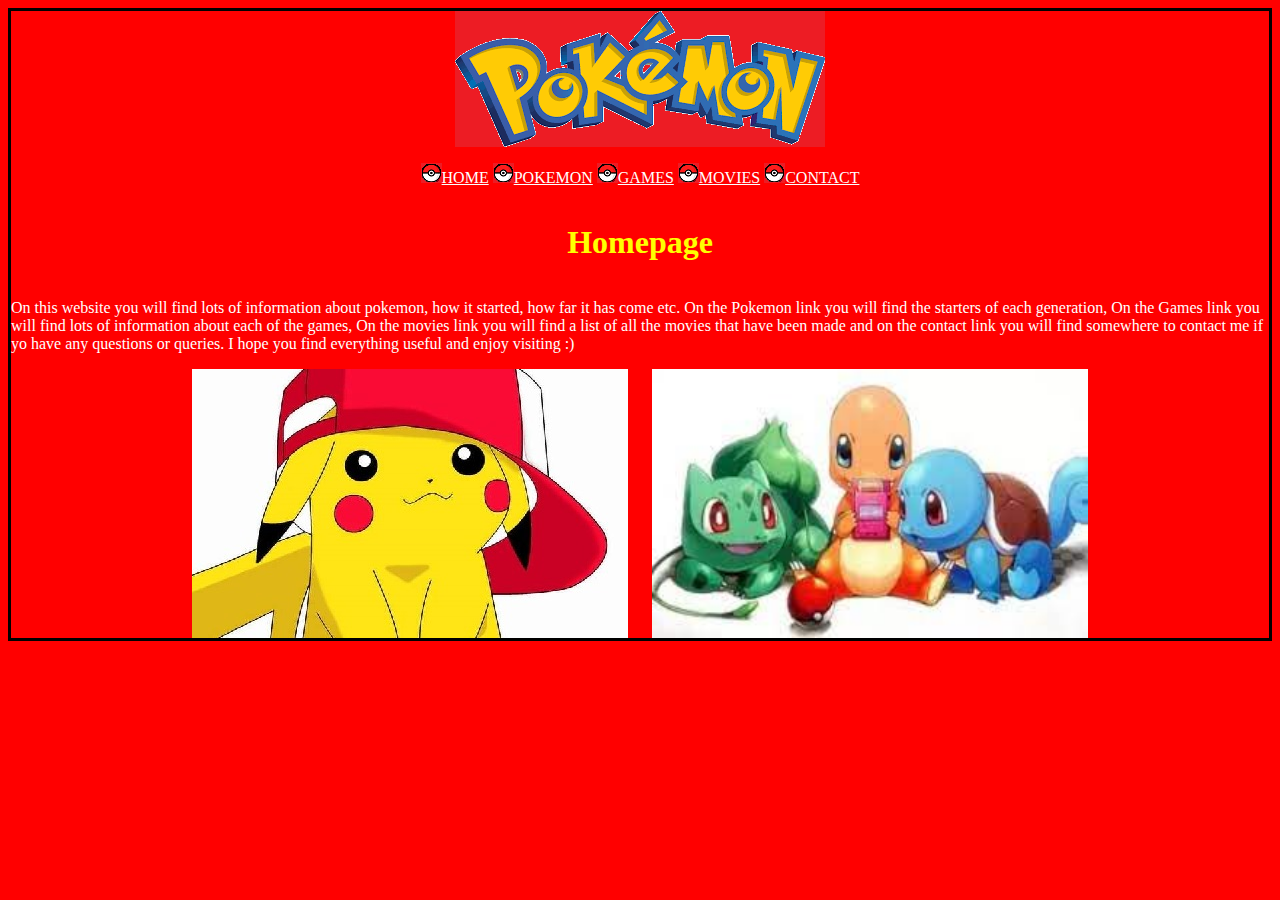
<file: index.html>
<!DOCTYPE html>
<html lang="en">

<head>
    <meta charset="UTF-8">
    <title>Gotta catch 'em all!</title>
    <link rel="stylesheet" href="style.css">

</head>

<body>
    <div class="flex-container"><img src="images/logo.png" alt="logo"></div>
    <div class="navbar">
        <p><img src="images/icon.png" alt="Icon"><a href="index.html">HOME</a>
            <img src="images/icon.png" alt="Icon"><a href="pokemon.html">POKEMON</a>
            <img src="images/icon.png" alt="Icon"><a href="games.html">GAMES</a>
            <img src="images/icon.png" alt="Icon"><a href="pokemonmovies.html">MOVIES</a>
            <img src="images/icon.png" alt="Icon"><a href="contact.html">CONTACT</a>
        </p>
    </div>
    <div class="flex-container">
        <h1>Homepage</h1>
    </div>
    <div class="flex-container">
        <p>On this website you will find lots of information about pokemon, how it started, how far it has come etc. On
            the Pokemon link you will find the starters of each generation, On the Games link you will find lots of
            information about each of the games, On the movies link you will find a list of all the movies that have
            been made and on the contact link you will find somewhere to contact me if yo have any questions or queries.
            I hope
            you find everything useful and enjoy visiting :)</p>
    </div>

    <div class="flex-container">
        <img id="pikachuhat" src="images/pokemon.png">
        <p>   ‏‏‏‏‏‏</p>
        <img id="cute" src="images/cute.jpg"width="436" height="269">
    </div>
</body>

</html>
</file>
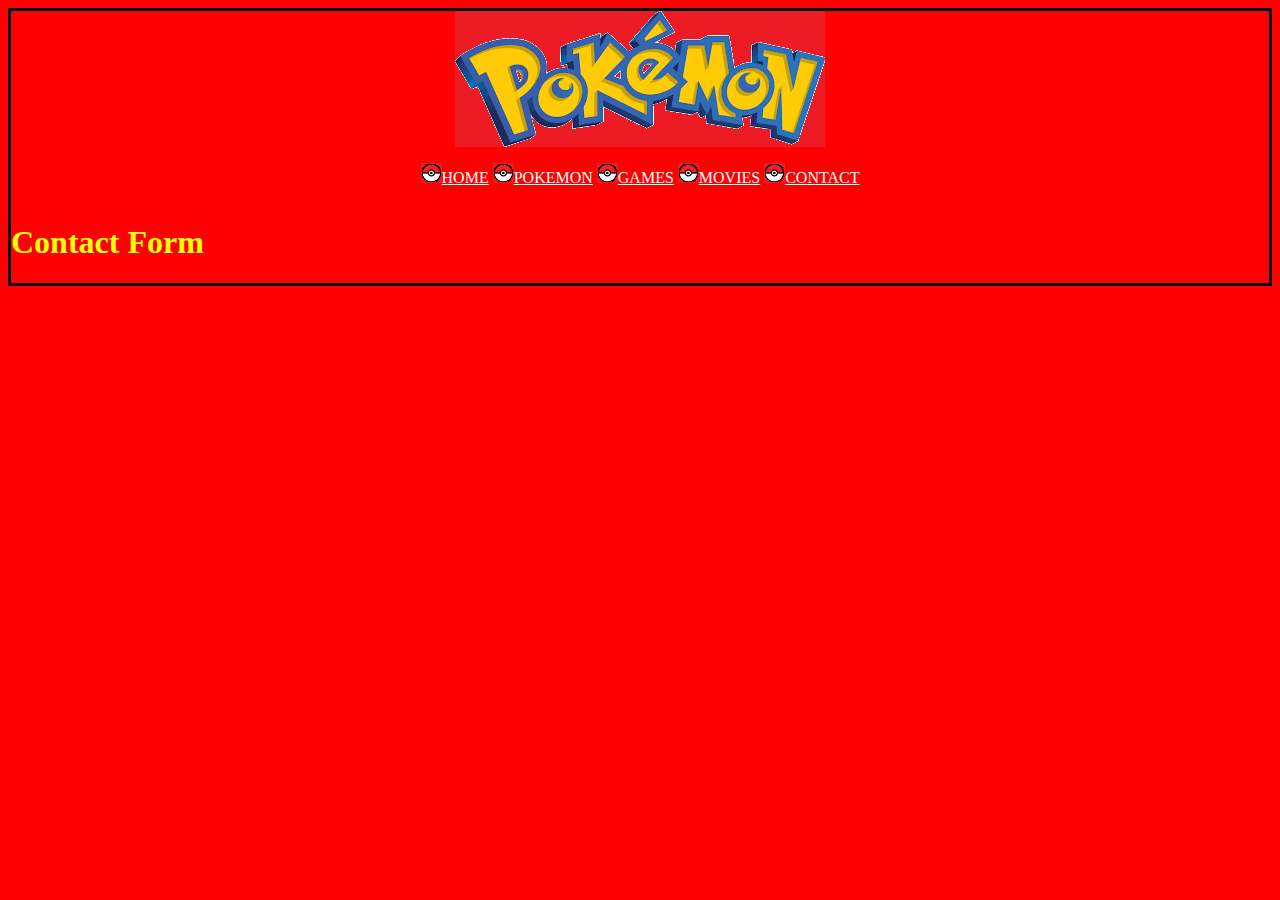
<file: contact.html>
<!DOCTYPE html>
<html lang="en">
<head>
    <meta charset="UTF-8">
    <title>Contact</title>
    <link rel="stylesheet" href="style.css">
</head>
<body>
    <div class="flex-container"><img src="images/logo.png" alt="logo"></div>
    <div class="navbar">
        <p><img src="images/icon.png" alt="Icon"><a href="index.html">HOME</a>
            <img src="images/icon.png" alt="Icon"><a href="pokemon.html">POKEMON</a>
            <img src="images/icon.png" alt="Icon"><a href="games.html">GAMES</a>
            <img src="images/icon.png" alt="Icon"><a href="pokemonmovies.html">MOVIES</a>
            <img src="images/icon.png" alt="Icon"><a href="contact.html">CONTACT</a>
            </p>
    </div>          
          <h1>Contact Form</h1>
          <script type="text/javascript" src="https://form.jotform.com/jsform/210762971949064"></script>
          

          
          </body>
          </html>
</file>
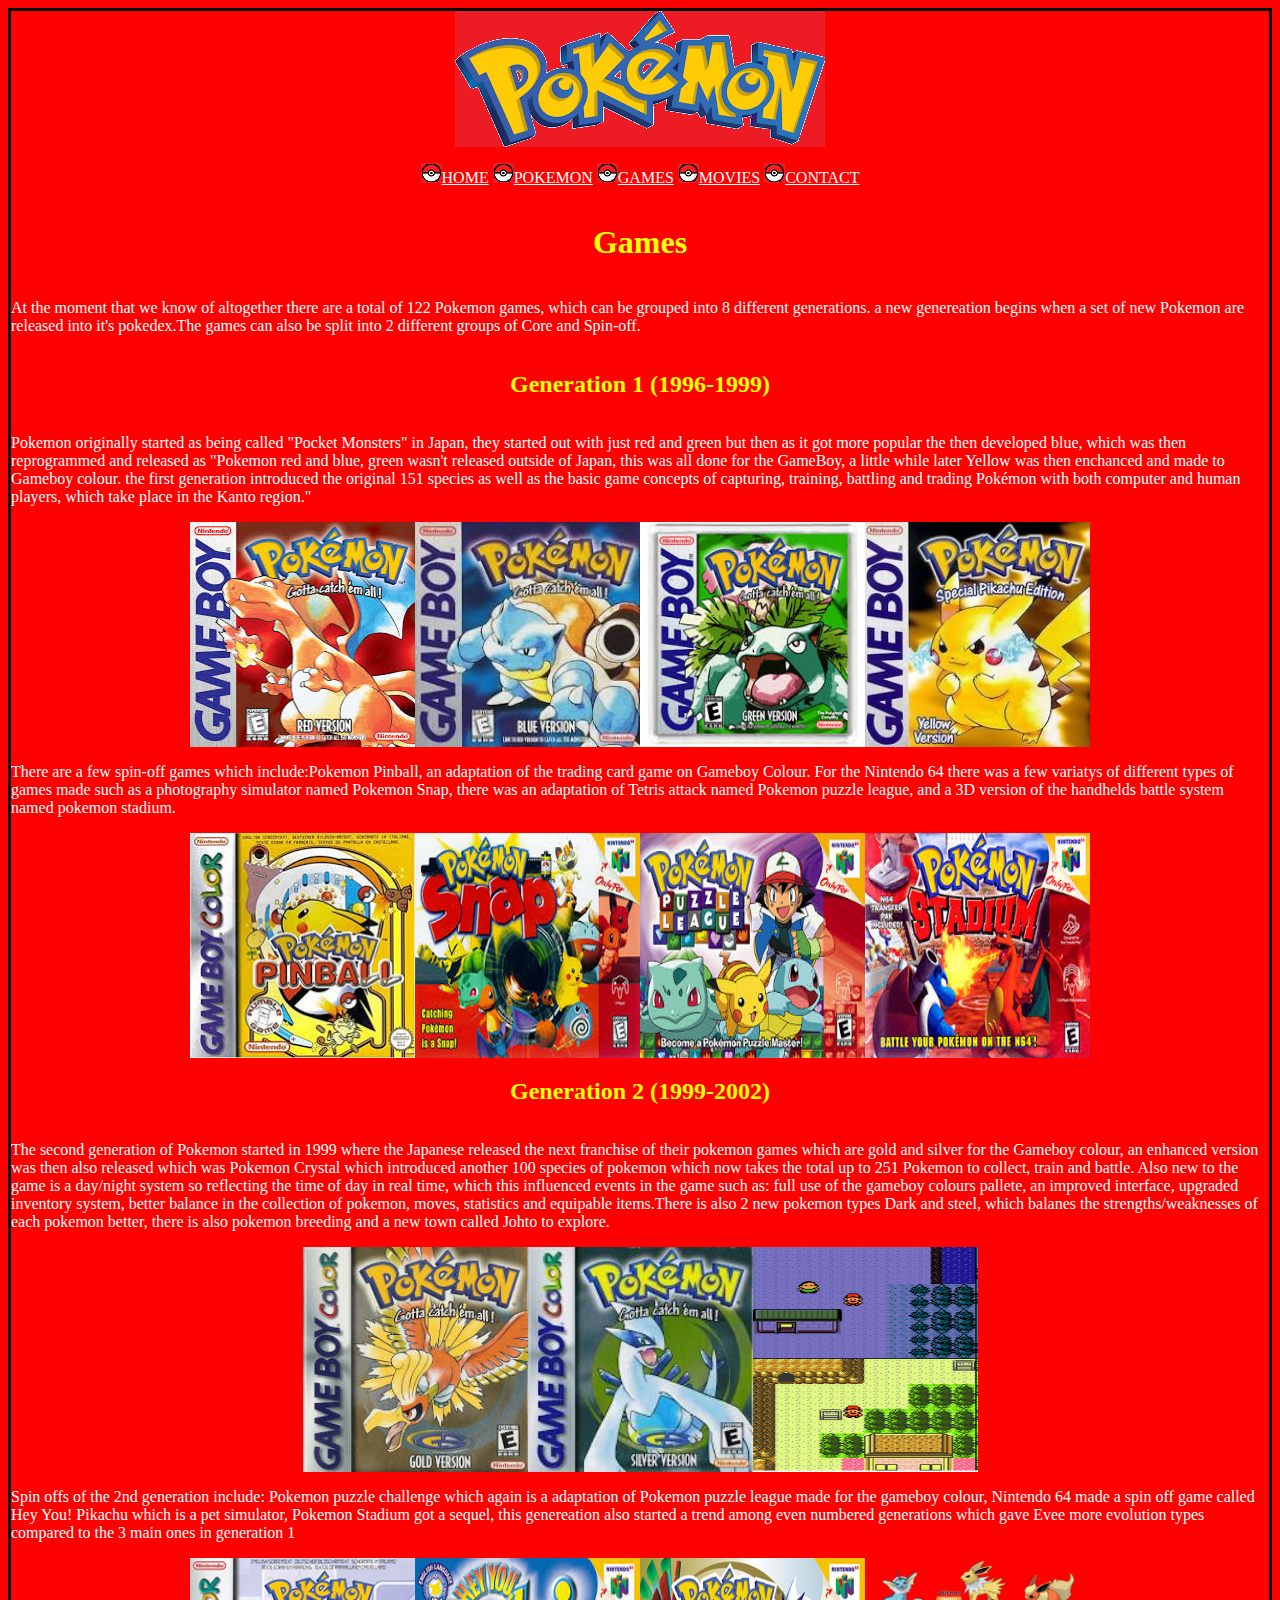
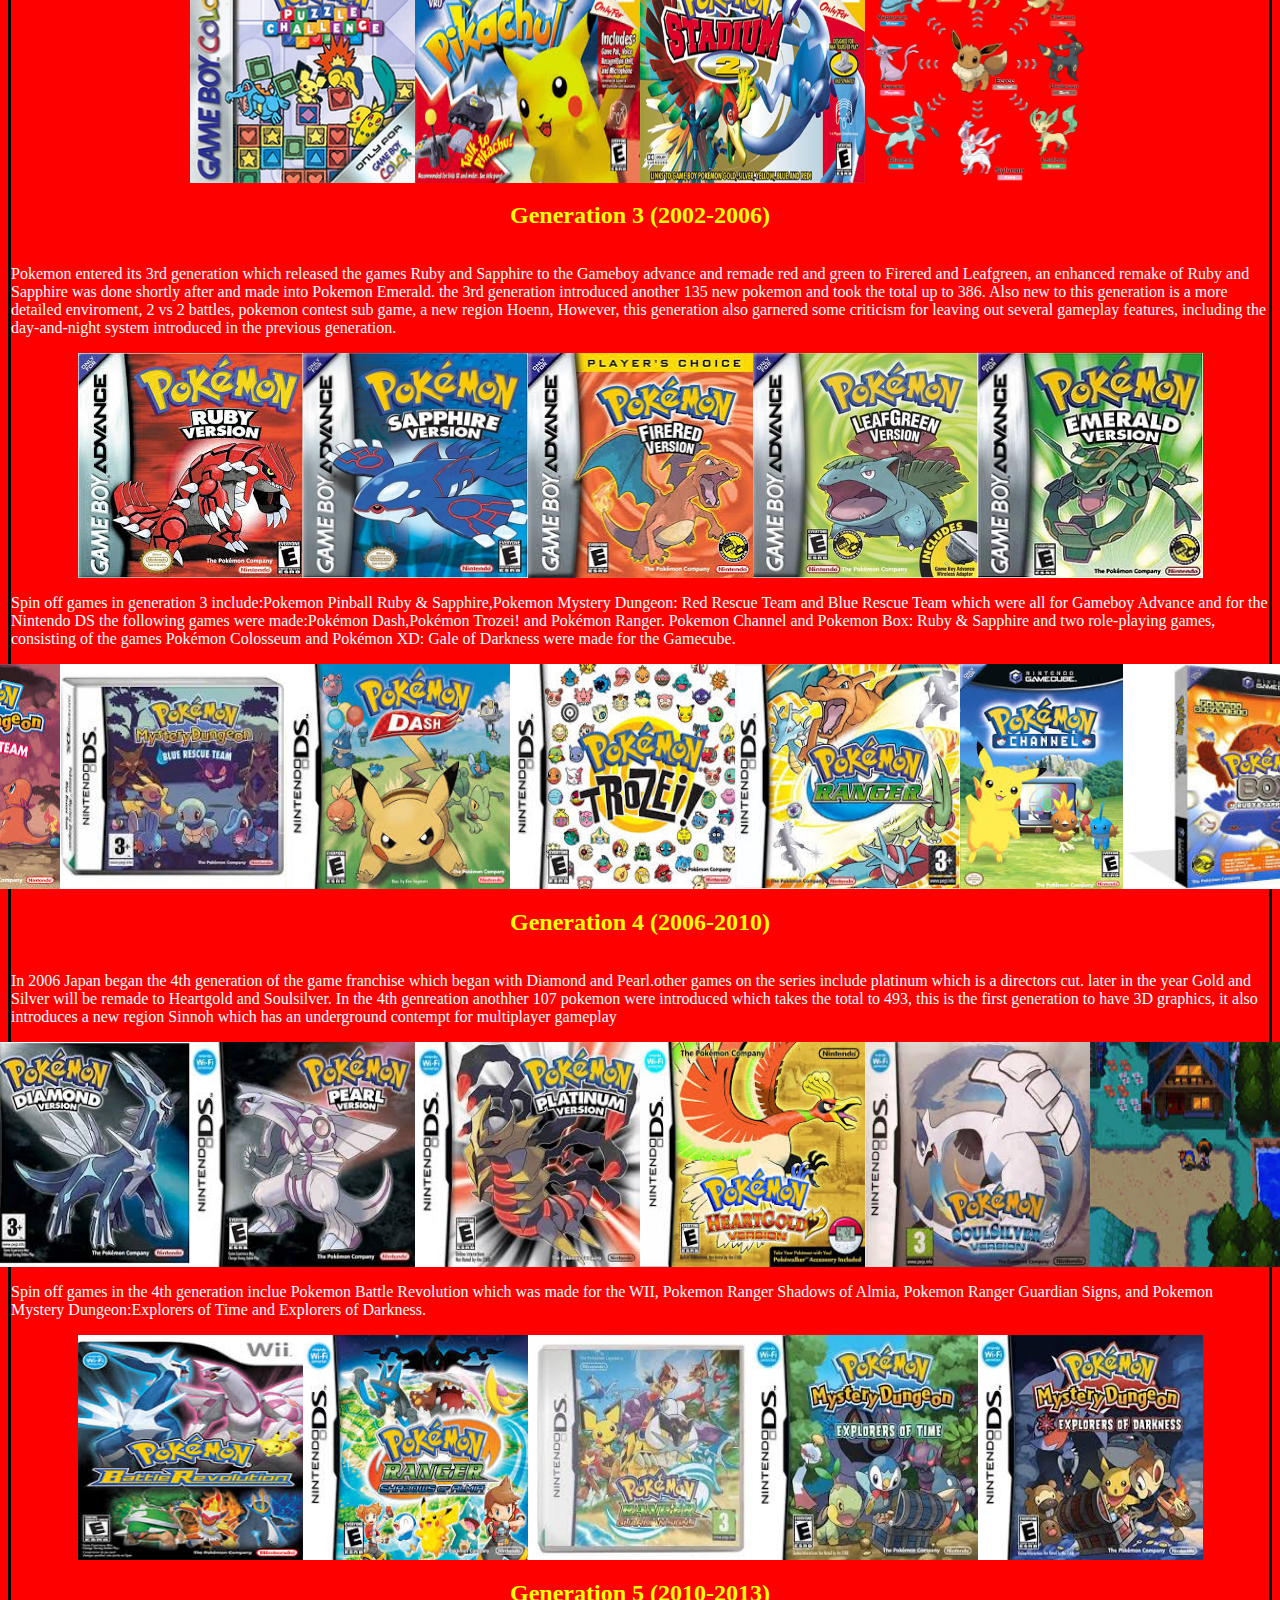
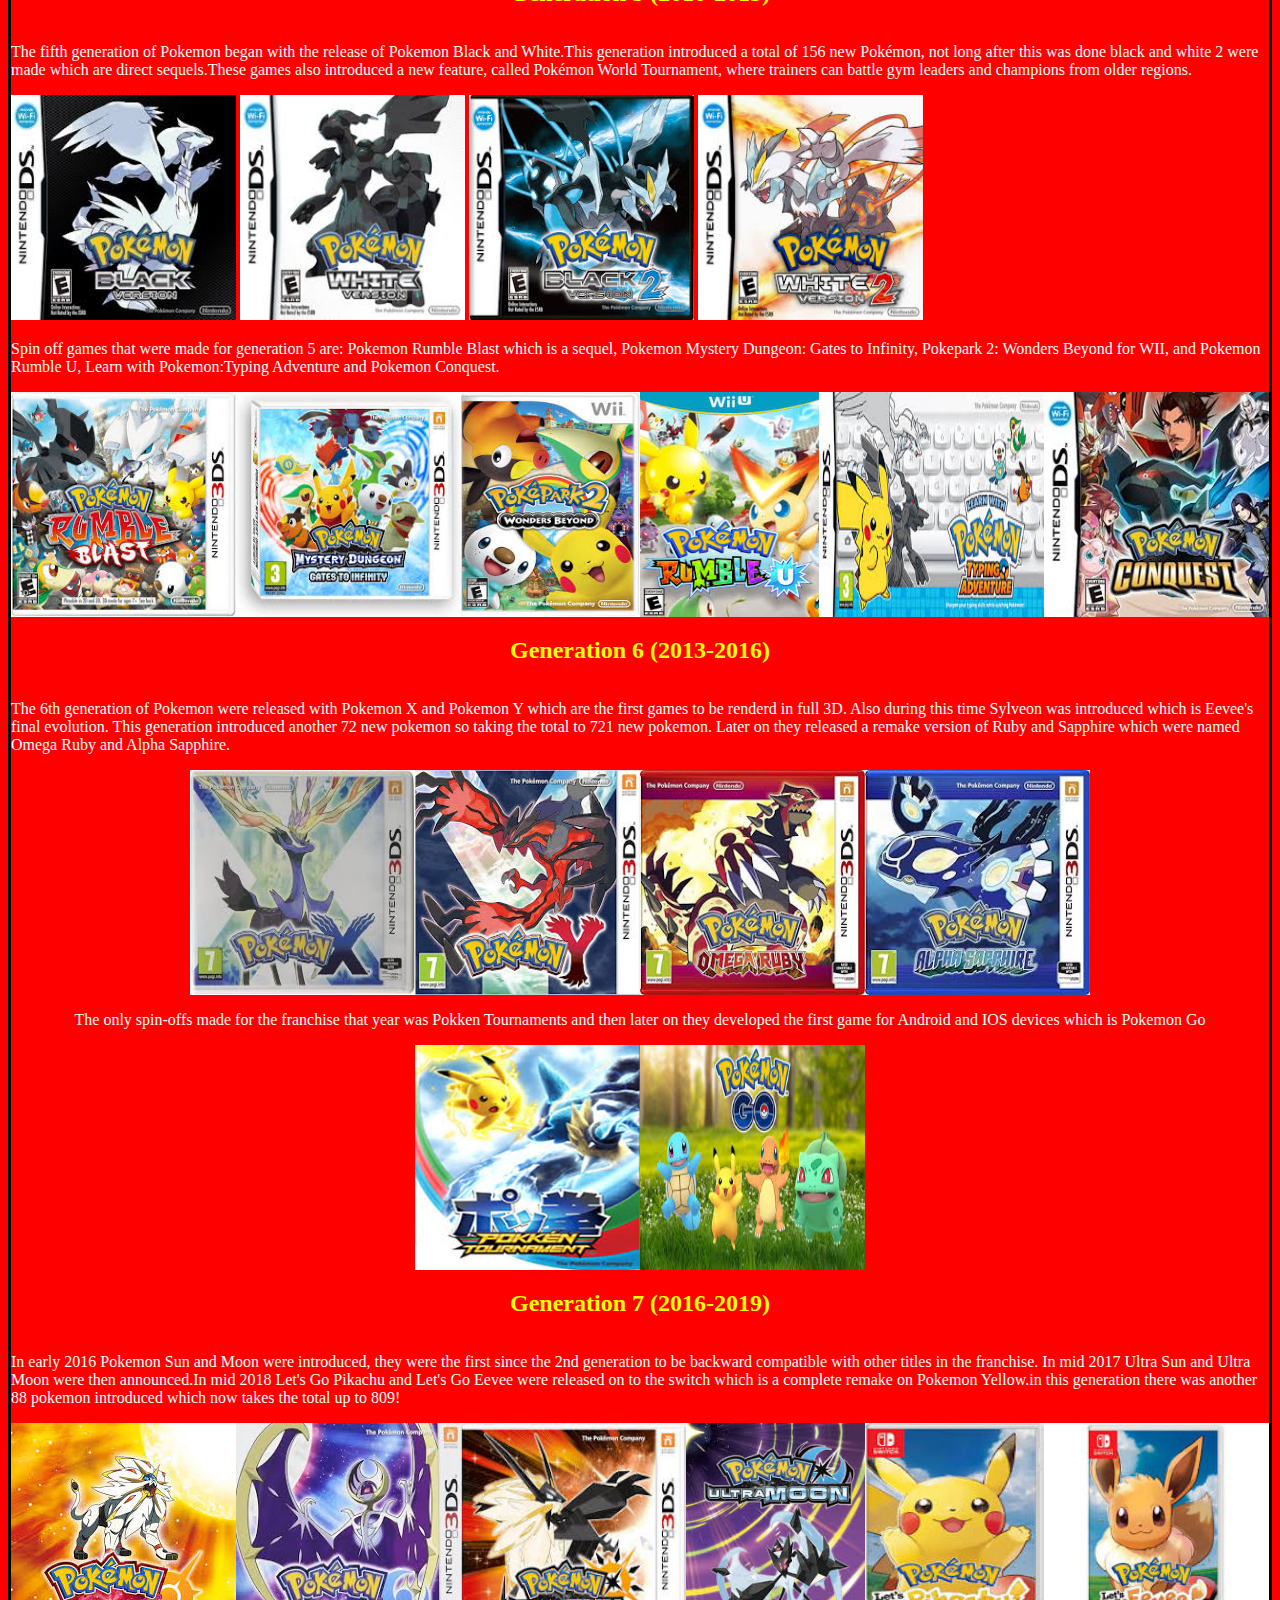
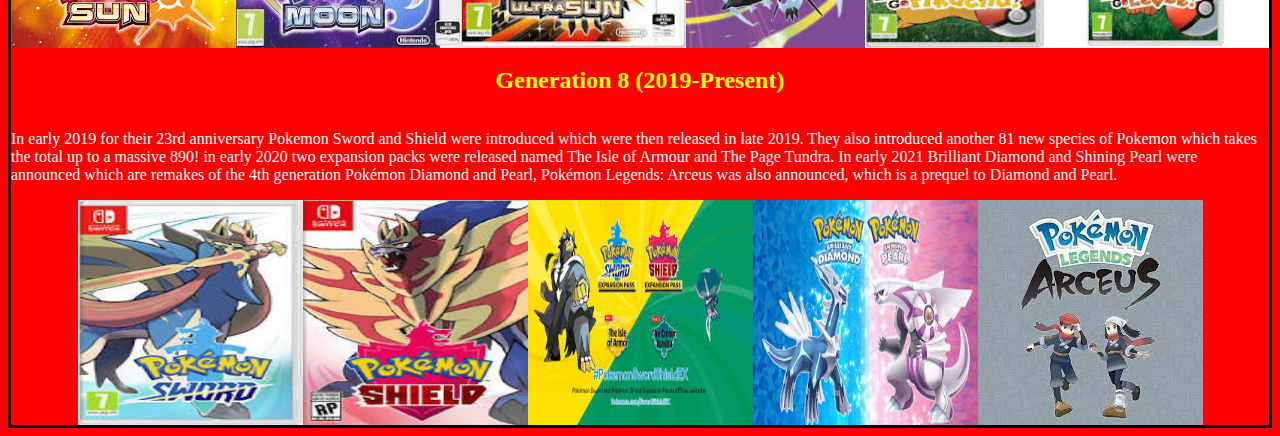
<file: games.html>
<!DOCTYPE html>
<html lang="en">

<head>
    <meta charset="UTF-8">
    <title>Pokemon Games</title>
    <link rel="stylesheet" href="style.css">
</head>

<body>
    <div class="flex-container"><img src="images/logo.png" alt="logo"></div>
    <div class="navbar">
        <p><img src="images/icon.png" alt="Icon"><a href="index.html">HOME</a>
            <img src="images/icon.png" alt="Icon"><a href="pokemon.html">POKEMON</a>
            <img src="images/icon.png" alt="Icon"><a href="games.html">GAMES</a>
            <img src="images/icon.png" alt="Icon"><a href="pokemonmovies.html">MOVIES</a>
            <img src="images/icon.png" alt="Icon"><a href="contact.html">CONTACT</a>
            </p>
    </div>

    <div class="flex-container">
        <h1>Games
    </div>
    <div class ="flex-container">
    <p>At the moment that we know of altogether there are a total of 122 Pokemon games, which can be grouped into 8
        different generations. a new genereation begins when a set of new Pokemon are released into it's pokedex.The
        games can also be split into 2 different groups of Core and Spin-off.</p>
    </div>

    <div class="flex-container">
        <h2>Generation 1 (1996-1999)</h2>
    </div>
    <div class="flex-container">
        <p>Pokemon originally started as being called "Pocket Monsters" in Japan, they started out with just red and
            green but then as it got more popular the then developed blue, which was then reprogrammed and released as
            "Pokemon red and blue, green wasn't released outside of Japan, this was all done for the GameBoy, a little
            while later Yellow was then enchanced and made to Gameboy colour. the first generation introduced the
            original 151 species as well as the basic game concepts of capturing, training, battling and trading Pokémon
            with both computer and human players, which take place in the Kanto region."</p>
    </div>
    <div class="flex-container"><img src="images/pokemonred.jpg" alt="pokemonred" width="225" height="225">
        <img src="images/pokemonblue.jpg" alt="pokemonblue" width="225" height="225">
        <img src="images/pokemongreen.jpg" alt="pokemongreen" width="225" height="225">
        <img src="images/pokemonyellow.jpg" alt="pokemonyellow" width="225" height="225">
    </div>


    <div class="flex-container"></div>
    <p>There are a few spin-off games which include:Pokemon Pinball, an adaptation of the trading card game on Gameboy
        Colour. For the Nintendo 64 there was a few variatys of different types of games made such as a photography
        simulator named Pokemon Snap, there was an adaptation of Tetris attack named Pokemon puzzle league, and a 3D
        version of the handhelds battle system named pokemon stadium.</p>
    </div>
    <div class="flex-container"><img src="images/pokemonpinball.jpg" alt="pokemonpinball" width="225" height="225">
        <img src="images/pokemonsnap.jpg" alt="pokemonsnap" width="225" height="225">
        <img src="images/pokemonpuzzleleague.jpg" alt="pokemonpuzzleleague" width="225" height="225">
        <img src="images/pokemonstadium.jpg" alt="pokemonstadium" width="225" height="225">
    </div>

    <div class="flex-container">
        <h2>Generation 2 (1999-2002)</h2>
    </div>
    <div class="flex-container">
        <p>The second generation of Pokemon started in 1999 where the Japanese released the next franchise of their
            pokemon games which are gold and silver for the Gameboy colour, an enhanced version was then also released
            which was Pokemon Crystal which introduced another 100 species of pokemon which now takes the total up to
            251 Pokemon to collect, train and battle. Also new to the game is a day/night system so reflecting the time
            of day in real time, which this influenced events in the game such as: full use of the gameboy colours
            pallete, an improved interface, upgraded inventory system, better balance in the collection of pokemon,
            moves, statistics and equipable items.There is also 2 new pokemon types Dark and steel, which balanes the
            strengths/weaknesses of each pokemon better, there is also pokemon breeding and a new town called Johto to
            explore.</p>
    </div>
    <div class="flex-container"><img src="images/pokemongold.jpg" alt="pokemongold" width="225" height="225">
        <img src="images/pokemonsilver.jpg" alt="pokemonsilver" width="225" height="225">
        <img src="images/day_night.png" alt="day_night" width="225" height="225">
    </div>

    <div class="flex-container">
        <p>Spin offs of the 2nd generation include: Pokemon puzzle challenge which again is a adaptation of Pokemon
            puzzle league made for the gameboy colour, Nintendo 64 made a spin off game called Hey You! Pikachu which is
            a pet simulator, Pokemon Stadium got a sequel, this genereation also started a trend among even numbered
            generations which gave Evee more evolution types compared to the 3 main ones in generation 1</p>
    </div>
    <div class="flex-container"><img src="images/pokemonpuzzlechallenge.png" alt="pokemonpuzzlechallenge" width="225"
            height="225">
        <img src="images/heyyoupikachu.jpg" alt="heyyoupikachu" width="225" height="225">
        <img src="images/pokemonstadium2.jpg" alt="pokemonstadium2" width="225" height="225">
        <img src="images/Eeveelutions.webp" alt="Eeveelutions" width="225" height="225">
    </div>

    <div class="flex-container">
        <h2>Generation 3 (2002-2006)</h2>
    </div>
        <div class ="flex-container">
        <p>Pokemon entered its 3rd generation which released the games Ruby and Sapphire to the Gameboy advance and
            remade red and green to Firered and Leafgreen, an enhanced remake of Ruby and Sapphire was done shortly
            after and made into Pokemon Emerald. the 3rd generation introduced another 135 new pokemon and took the
            total up to 386. Also new to this generation is a more detailed enviroment, 2 vs 2 battles, pokemon contest
            sub game, a new region Hoenn, However, this generation also garnered some criticism for leaving out several
            gameplay features, including the day-and-night system introduced in the previous generation.</p>
    </div>
    <div class="flex-container"><img src="images/pokemonruby.jpg" alt="pokemonruby" width="225" height="225">
        <img src="images/pokemonsapphire.jpg" alt="pokemonsapphire" width="225" height="225">
        <img src="images/pokemonfirered.jpg" alt="pokemonfirered" width="225" height="225">
        <img src="images/pokemonleafgreen.jpg" alt="pokemonleafgreen" width="225" height="225">
        <img src="images/pokemonemerald.jpg" alt="pokemonemerald" width="225" height="225">
    </div>

    <div class="flex-container">
        <p>Spin off games in generation 3 include:Pokemon Pinball Ruby & Sapphire,Pokemon Mystery Dungeon: Red Rescue
            Team and Blue Rescue Team which were all for Gameboy Advance and for the Nintendo DS the following games
            were made:Pokémon Dash,Pokémon Trozei! and Pokémon Ranger. Pokemon Channel and Pokemon Box: Ruby & Sapphire
            and two role-playing games, consisting of the games Pokémon Colosseum and Pokémon XD: Gale of Darkness were
            made for the Gamecube.</p>
    </div>
    <div class="flex-container"><img src="images/pinballruby.jpg" alt="pinballruby" width="225" height="225">
        <img src="images/mysterydungeonred.jpg" alt="mysterydungeonred" width="225" height="225">
        <img src="images/mysterydungeonblue.jpg" alt="mysterydungeonblue" width="225" height="225">
        <img src="images/pokemondash.jpg" alt="pokemondash" width="225" height="225">
        <img src="images/trozei.jpg" alt="trozei" width="225" height="225">
        <img src="images/ranger.jpg" alt="ranger" width="225" height="225">
        <img src="images/channel.jpg" alt="channel" width="225" height="225">
        <img src="images/box.jpg" alt="box" width="225" height="225">
        <img src="images/colosseum.jpg" alt="colosseum" width="225" height="225">
        <img src="images/xd.jpg" alt="xd" width="225" height="225">
    </div>

    <div class="flex-container">
        <h2>Generation 4 (2006-2010)</h2>
    </div>
    <div class="flex-container">
        <p>In 2006 Japan began the 4th generation of the game franchise which began with Diamond and Pearl.other games
            on the series include platinum which is a directors cut. later in the year Gold and Silver will be remade to
            Heartgold and Soulsilver. In the 4th genreation anothher 107 pokemon were introduced which takes the total
            to 493, this is the first generation to have 3D graphics, it also introduces a new region Sinnoh which has
            an underground contempt for multiplayer gameplay</p>
    </div>
    <div class="flex-container"><img src="images/diamond.jpg" alt="diamond" width="225" height="225">
        <img src="images/pearl.jpg" alt="pearl" width="225" height="225">
        <img src="images/platinum.jpg" alt="platinum" width="225" height="225">
        <img src="images/heartgold.jpg" alt="heartgold" width="225" height="225">
        <img src="images/soulsilver.jpg" alt="soulsilver" width="225" height="225">
        <img src="images/3Dgraphics.jpg" alt="3Dgraphics" width="225" height="225">
    </div>

    <div class="flex-container">
        <p>Spin off games in the 4th generation inclue Pokemon Battle Revolution which was made for the WII, Pokemon
            Ranger Shadows of Almia, Pokemon Ranger Guardian Signs, and Pokemon Mystery Dungeon:Explorers of Time and
            Explorers of Darkness.</p>
    </div>
    <div class="flex-container"><img src="images/battlerevolution.jpg" alt="battlerevolution" width="225" height="225">
        <img src="images/shadowsofalmia.jpg" alt="shadowsofalmia" width="225" height="225">
        <img src="images/guardiansigns.jpg" alt="guardiansigns" width="225" height="225">
        <img src="images/explorersoftime.jpg" alt="explorersoftime" width="225" height="225">
        <img src="images/explorersofdarkness.jpg" alt="explorersofdarkness" width="225" height="225">
    </div>

    <div class="flex-container">
        <h2>Generation 5 (2010-2013)</h2>
    </div>
    <div class="flex-container">
        <p>The fifth generation of Pokemon began with the release of Pokemon Black and White.This generation introduced
            a total of 156 new Pokémon, not long after this was done black and white 2 were made which are direct
            sequels.These games also introduced a new feature, called Pokémon World Tournament, where trainers can
            battle gym leaders and champions from older regions.</p>
    </div>
    <img src="images/black.jpg" alt="black" width="225" height="225">
    <img src="images/white.jpg" alt="white" width="225" height="225">
    <img src="images/black2.jpg" alt="black2" width="225" height="225">
    <img src="images/white2.jpg" alt="white2" width="225" height="225">

    <div class="flex-container">
        <P>Spin off games that were made for generation 5 are: Pokemon Rumble Blast which is a sequel, Pokemon Mystery
            Dungeon: Gates to Infinity, Pokepark 2: Wonders Beyond for WII, and Pokemon Rumble U, Learn with
            Pokemon:Typing Adventure and Pokemon Conquest.</P>
    </div>
    <div class="flex-container"><img src="images/rumbleblast.jpg" alt="rumbleblast" width="225" height="225">
        <img src="images/gatestoinfinity.jpg" alt="gatestoinfinity" width="225" height="225">
        <img src="images/pokepark2.jpg" alt="pokepark2" width="225" height="225">
        <img src="images/rumbleu.jpg" alt="rumbleu" width="225" height="225">
        <img src="images/typingadventure.jpg" alt="typingadventure" width="225" height="225">
        <img src="images/conquest.jpg" alt="conquest" width="225" height="225">
    </div>


    <div class="flex-container">
        <h2>Generation 6 (2013-2016)</h2>
    </div>
    <div class="flex-container">
        <p>The 6th generation of Pokemon were released with Pokemon X and Pokemon Y which are the first games to be
            renderd in full 3D. Also during this time Sylveon was introduced which is Eevee's final evolution. This
            generation introduced another 72 new pokemon so taking the total to 721 new pokemon. Later on they released
            a remake version of Ruby and Sapphire which were named Omega Ruby and Alpha Sapphire.</p>
    </div>

    <div class="flex-container"><img src="images/x.jpg" alt="X" width="225" height="225">
        <img src="images/y.jpg" alt="Y" width="225" height="225">
        <img src="images/omegaruby.jpg" alt="omegaruby" width="225" height="225">
        <img src="images/alphasapphire.jpg" alt="alphasapphire" width="225" height="225">
    </div>


    <div class="flex-container">
        <p>The only spin-offs made for the franchise that year was Pokken Tournaments and then later on they developed
            the first game for Android and IOS devices which is Pokemon Go</p>
    </div>

    <div class="flex-container"><img src="images/pokkentournament.jpg" alt="pokkentournament" width="225" height="225">
        <img src="images/pokemongo.jpg" alt="pokemongo" width="225" height="225">
    </div>


    <div class="flex-container">
        <h2>Generation 7 (2016-2019)</h2>
    </div>
    <div class="flex-container">
        <p>In early 2016 Pokemon Sun and Moon were introduced, they were the first since the 2nd generation to be
            backward compatible with other titles in the franchise. In mid 2017 Ultra Sun and Ultra Moon were then
            announced.In mid 2018 Let's Go Pikachu and Let's Go Eevee were released on to the switch which is a complete
            remake on Pokemon Yellow.in this generation there was another 88 pokemon introduced which now takes the
            total up to 809!</p>
    </div>
    <div class="flex-container"><img src="images/sun.jpg" alt="sun" width="225" height="225">
        <img src="images/moon.jpg" alt="moon" width="225" height="225">
        <img src="images/ultrasun.jpg" alt="ultrasun" width="225" height="225">
        <img src="images/ultramoon.jpg" alt="ultramoon" width="225" height="225">
        <img src="images/pikachu.jpg" alt="pikachu" width="225" height="225">
        <img src="images/eevee.jpg" alt="eevee" width="225" height="225">
    </div>

    <div class="flex-container">
        <h2>Generation 8 (2019-Present)</h2>
    </div>
    <div class ="flex-container">
        <p>In early 2019 for their 23rd anniversary Pokemon Sword and Shield were introduced which were then released in
            late 2019. They also introduced another 81 new species of Pokemon which takes the total up to a massive 890!
            in early 2020 two expansion packs were released named The Isle of Armour and The Page Tundra. In early 2021
            Brilliant Diamond and Shining Pearl were announced which are remakes of the 4th generation Pokémon Diamond
            and Pearl, Pokémon Legends: Arceus was also announced, which is a prequel to Diamond and Pearl.</p>
    </div>

    <div class="flex-container"><img src="images/sword.jpg" alt="sword" width="225" height="225">
        <img src="images/shield.jpg" alt="shield" width="225" height="225">
        <img src="images/expansion.jpg" alt="expansion" width="225" height="225">
        <img src="images/diamond.pearl.jpg" alt="diamond.pearl" width="225" height="225">
        <img src="images/pokemon legends.jpg" alt="legends" width="225" height="225">
    </div>

</body>

</html>
</file>
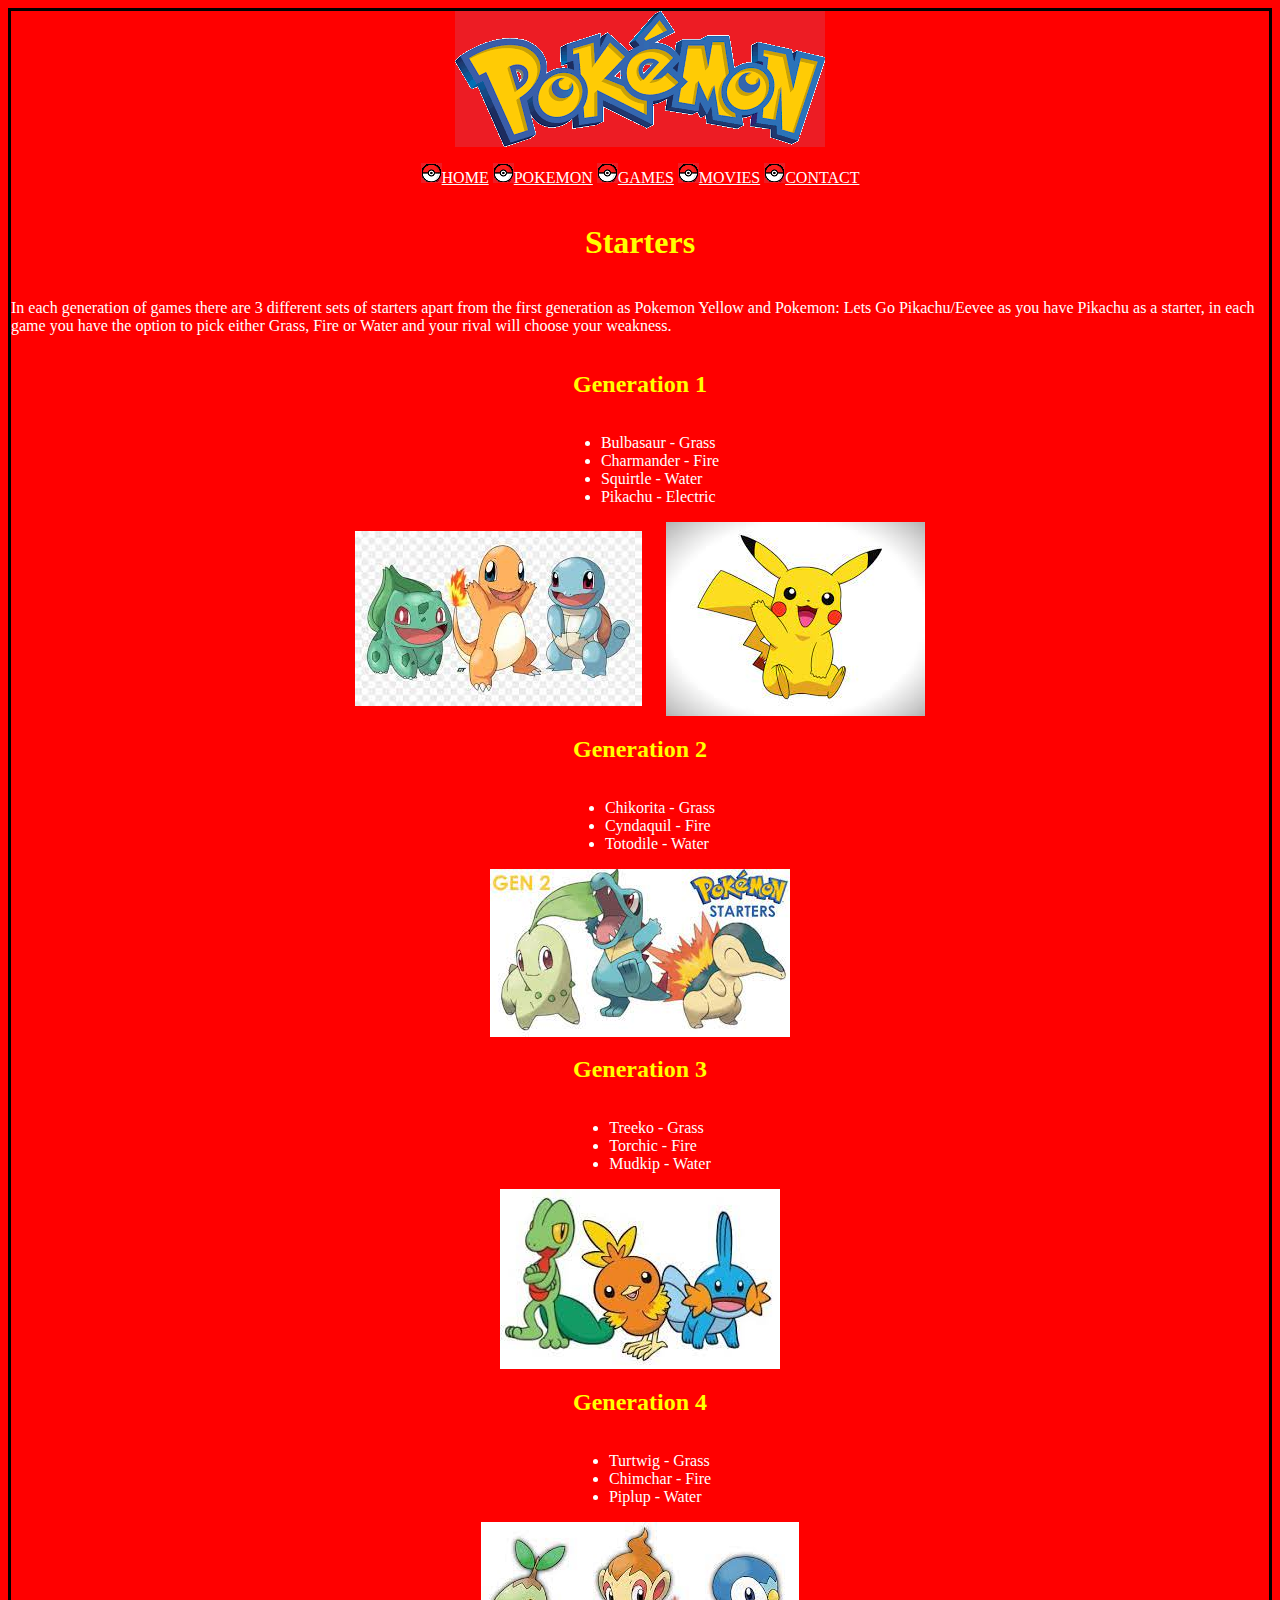
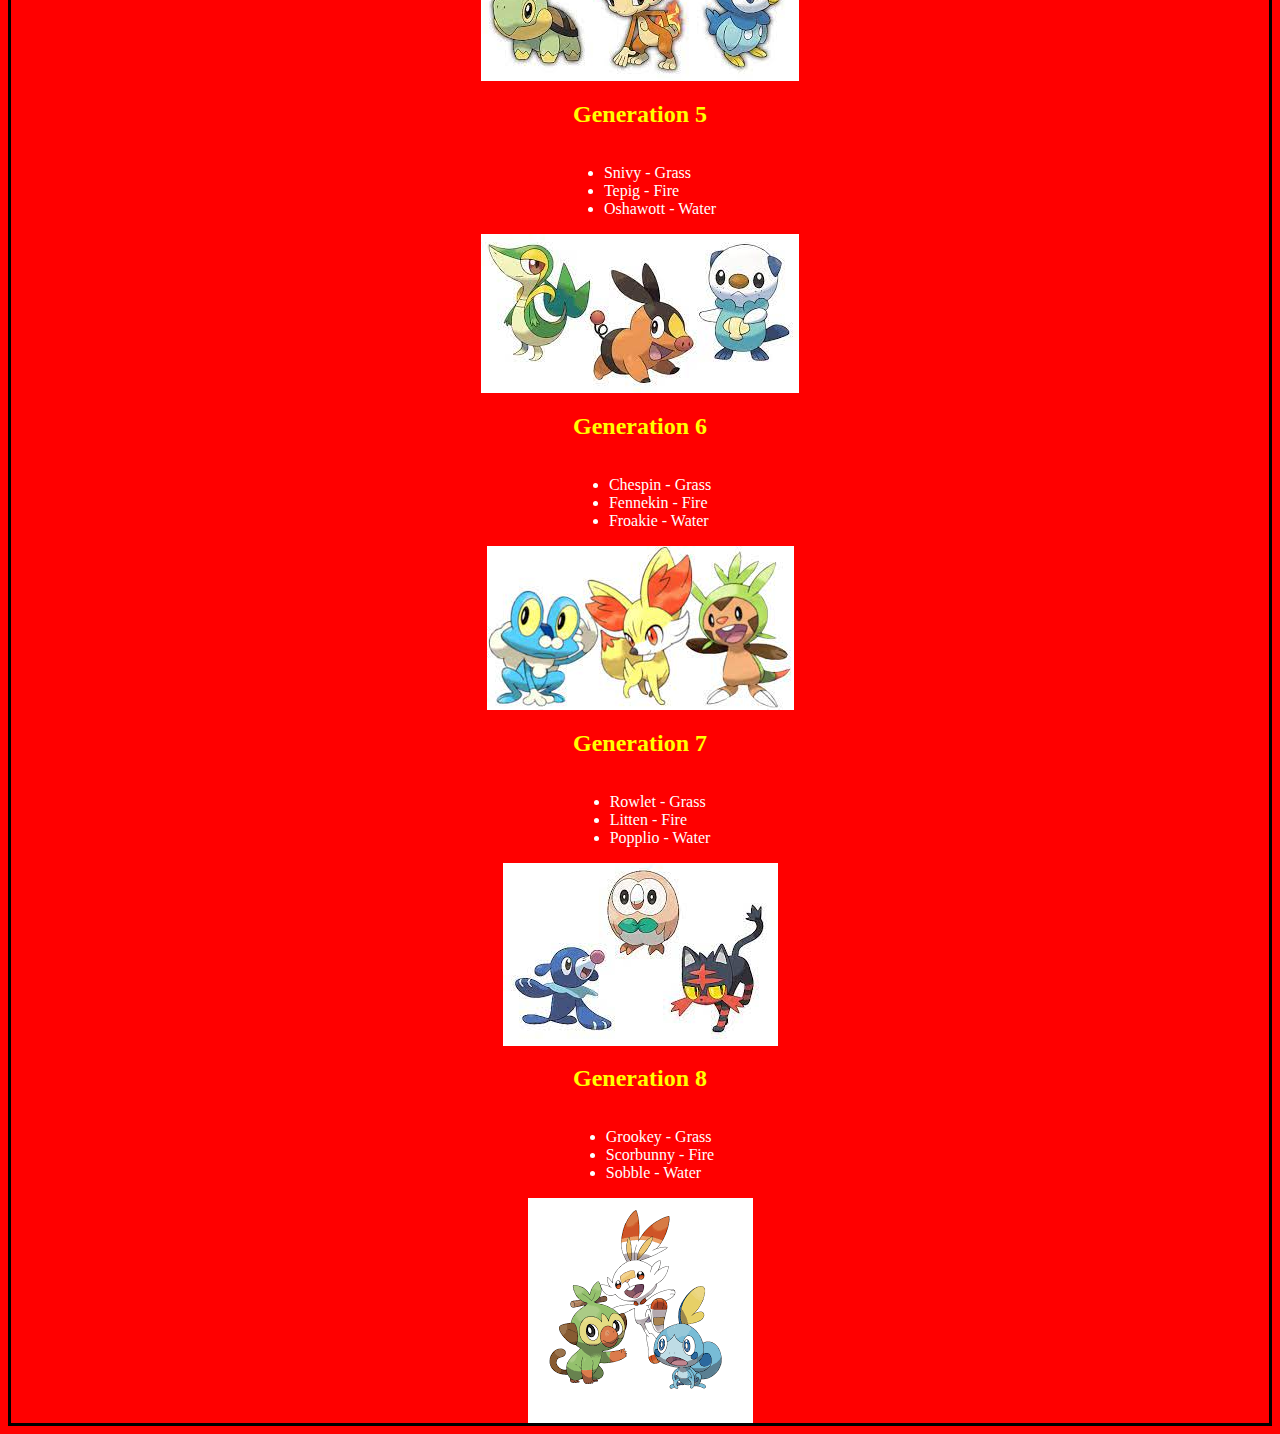
<file: pokemon.html>
<!DOCTYPE html>
<html lang="en">

<head>
    <meta charset="UTF-8">
    <title>Pokemon</title>
    <link rel="stylesheet" href="style.css">
</head>

<body>
    <div class="flex-container"><img src="images/logo.png" alt="logo"></div>
    <div class="navbar">
        <p><img src="images/icon.png" alt="Icon"><a href="index.html">HOME</a>
            <img src="images/icon.png" alt="Icon"><a href="pokemon.html">POKEMON</a>
            <img src="images/icon.png" alt="Icon"><a href="games.html">GAMES</a>
            <img src="images/icon.png" alt="Icon"><a href="pokemonmovies.html">MOVIES</a>
            <img src="images/icon.png" alt="Icon"><a href="contact.html">CONTACT</a>
        </p>
    </div>
    <div class="flex-container">
        <h1>Starters</h1>
    </div>
    <div class="flex-container">
        <p>In each generation of games there are 3 different sets of starters apart from the first generation as Pokemon
            Yellow and Pokemon: Lets Go Pikachu/Eevee as you have Pikachu as a starter, in each game you have the option
            to pick either Grass, Fire or Water and your rival will choose your weakness.</p>
    </div>
    <div class="flex-container">
        <h2>Generation 1</h2>
    </div>
    <div class="flex-container">
        <ul>
            <li>Bulbasaur - Grass</li>
            <li>Charmander - Fire</li>
            <li>Squirtle - Water</li>
            <li>Pikachu - Electric</li>
        </ul>
    </div>
    <div class="flex-container">
        <img src="images/gen1.png" alt="gen1">
        <p>   ‏‏‏‏‏‏</p>
        <img src="images/gen1.1.jpg" alt="gen1.1">
    </div>
    <div class="flex-container">
        <h2>Generation 2</h2>
    </div>
    <div class="flex-container">
        <ul>
            <li>Chikorita - Grass</li>
            <li>Cyndaquil - Fire</li>
            <li>Totodile - Water</li>
        </ul>
    </div>
    <div class="flex-container">
        <img src="images/gen2.jpg" alt="gen2">
    </div>
    <div class="flex-container">
        <h2>Generation 3</h2>
    </div>
    <div class="flex-container">
        <ul>
            <li>Treeko - Grass</li>
            <li>Torchic - Fire</li>
            <li>Mudkip - Water</li>
        </ul>
    </div>
    <div class="flex-container">
        <img src="images/gen3.jpg" alt="gen3">
    </div>
    <div class="flex-container">
        <h2>Generation 4</h2>
    </div>
    <div class="flex-container">
        <ul>
            <li>Turtwig - Grass</li>
            <li>Chimchar - Fire</li>
            <li>Piplup - Water</li>
        </ul>
    </div>
    <div class="flex-container">
        <img src="images/gen4.jpg" alt="gen4">
    </div>
    <div class="flex-container">
        <h2>Generation 5</h2>
    </div>
    <div class="flex-container">
        <ul>
            <li>Snivy - Grass</li>
            <li>Tepig - Fire</li>
            <li>Oshawott - Water</li>
        </ul>
    </div>
    <div class="flex-container">
        <img src="images/gen5.jpg" alt="gen5">
    </div>
    <div class="flex-container">
        <h2>Generation 6</h2>
    </div>
    <div class="flex-container">
        <ul>
            <li>Chespin - Grass</li>
            <li>Fennekin - Fire</li>
            <li>Froakie - Water</li>
        </ul>
    </div>
    <div class="flex-container">
        <img src="images/gen6.jpg" alt="gen6">
    </div>
    <div class="flex-container">
        <h2>Generation 7</h2>
    </div>
    <div class="flex-container">
        <ul>
            <li>Rowlet - Grass</li>
            <li>Litten - Fire</li>
            <li>Popplio - Water</li>
        </ul>
    </div>
    <div class="flex-container">
        <img src="images/gen7.jpg" alt="gen7">
    </div>
    <div class="flex-container">
        <h2>Generation 8</h2>
    </div>
    <div class="flex-container">
        <ul>
            <li>Grookey - Grass</li>
            <li>Scorbunny - Fire</li>
            <li>Sobble - Water</li>
        </ul>
    </div>
    <div class="flex-container"> <img src="images/gen8.png" alt="gen8">

    </div>
</body>

</html>
</file>
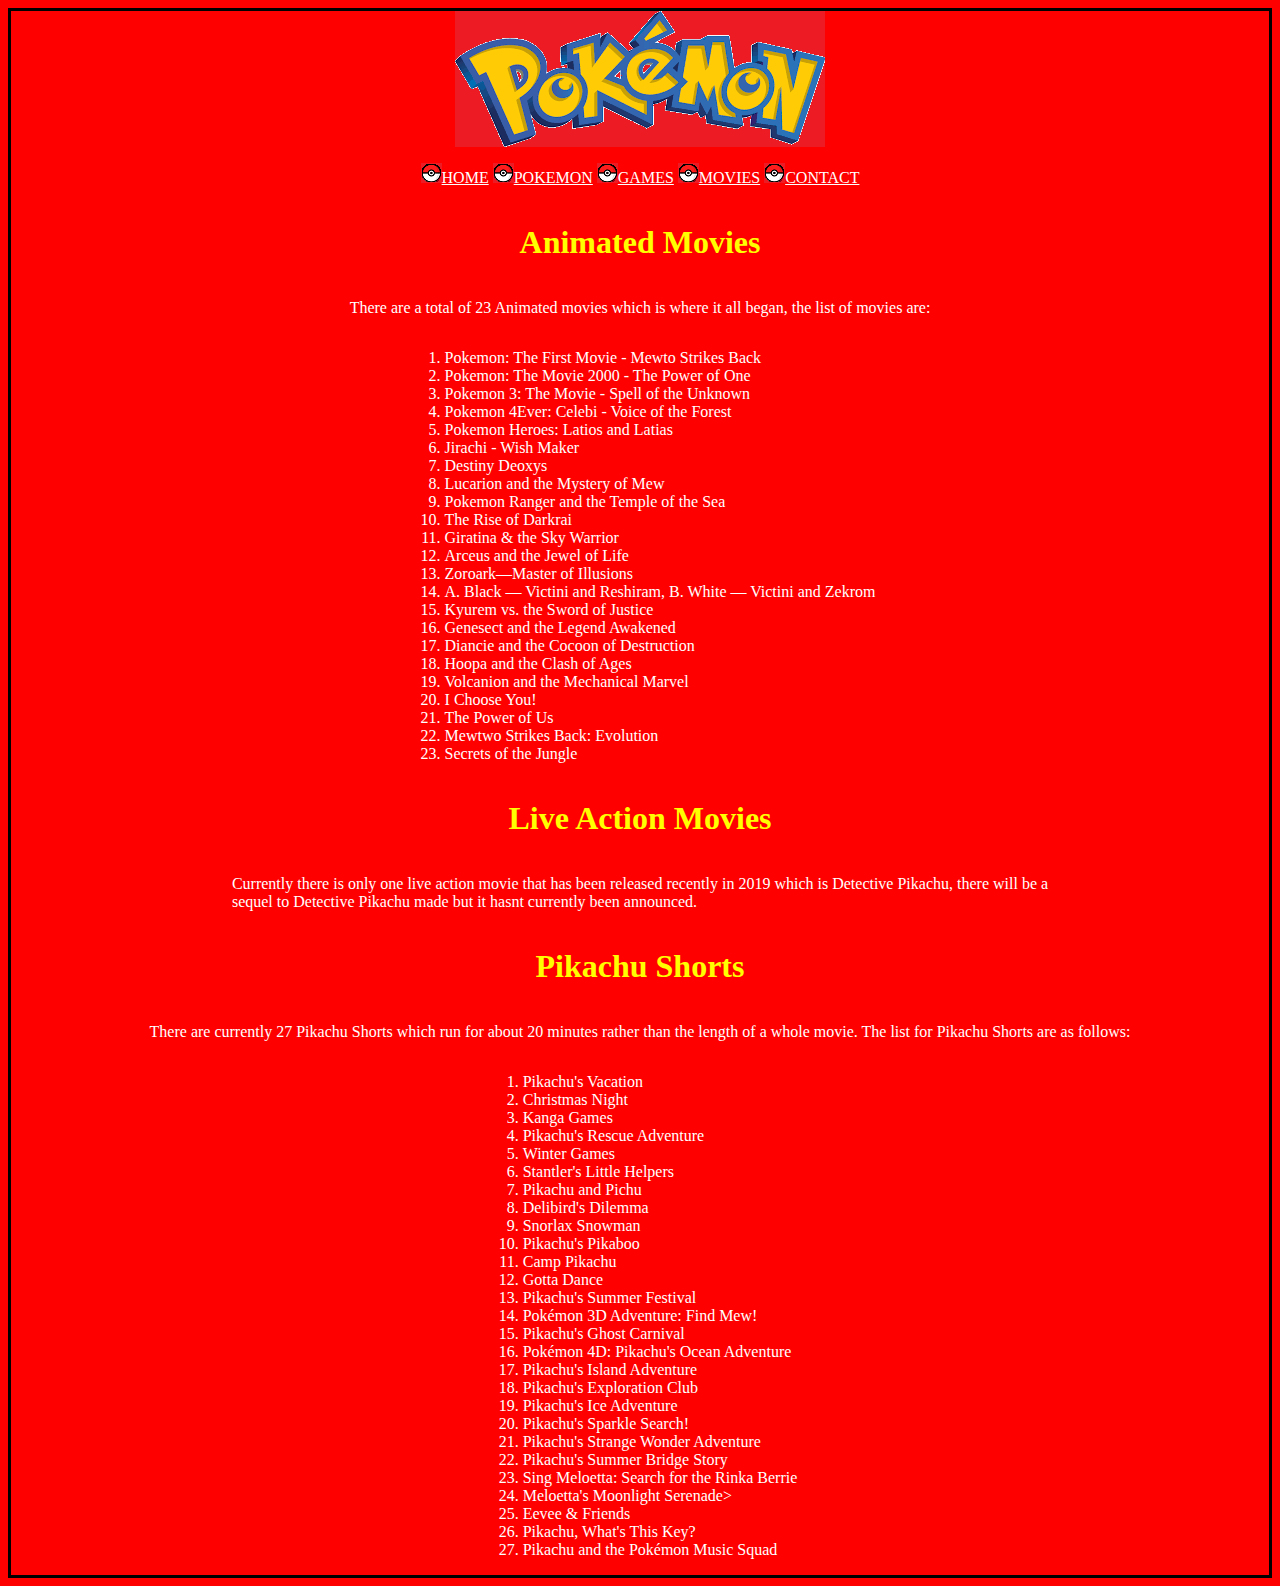
<file: pokemonmovies.html>
<!DOCTYPE html>
<html lang="en">

<head>
    <meta charset="UTF-8">
    <title>Movies</title>
    <link rel="stylesheet" href="style.css">
</head>

<body>
    <div class="flex-container"><img src="images/logo.png" alt="logo"></div>
    <div class="navbar">
        <p><img src="images/icon.png" alt="Icon"><a href="index.html">HOME</a>
            <img src="images/icon.png" alt="Icon"><a href="pokemon.html">POKEMON</a>
            <img src="images/icon.png" alt="Icon"><a href="games.html">GAMES</a>
            <img src="images/icon.png" alt="Icon"><a href="pokemonmovies.html">MOVIES</a>
            <img src="images/icon.png" alt="Icon"><a href="contact.html">CONTACT</a>
            </p>
    </div>
    <div class="flex-container">
        <h1>Animated Movies</h1>
    </div>
    <div class="flex-container">
        <p>There are a total of 23 Animated movies which is where it all began, the list of movies are:</p>
    </div>
    <div class="flex-container">
        <ol>
            <li>Pokemon: The First Movie - Mewto Strikes Back</li>
            <li>Pokemon: The Movie 2000 - The Power of One</li>
            <li>Pokemon 3: The Movie - Spell of the Unknown</li>
            <li>Pokemon 4Ever: Celebi - Voice of the Forest</li>
            <li>Pokemon Heroes: Latios and Latias</li>
            <li>Jirachi - Wish Maker</li>
            <li>Destiny Deoxys</li>
            <li>Lucarion and the Mystery of Mew</li>
            <li>Pokemon Ranger and the Temple of the Sea</li>
            <li>The Rise of Darkrai</li>
            <li>Giratina & the Sky Warrior</li>
            <li>Arceus and the Jewel of Life</li>
            <li>Zoroark—Master of Illusions</li>
            <li>A. Black — Victini and Reshiram, B. White — Victini and Zekrom</li>
            <li>Kyurem vs. the Sword of Justice</li>
            <li>Genesect and the Legend Awakened</li>
            <li>Diancie and the Cocoon of Destruction</li>
            <li>Hoopa and the Clash of Ages</li>
            <li>Volcanion and the Mechanical Marvel</li>
            <li>I Choose You!</li>
            <li>The Power of Us</li>
            <li>Mewtwo Strikes Back: Evolution</li>
            <li>Secrets of the Jungle</li>
        </ol>
    </div>
    <div class="flex-container">
        <h1>Live Action Movies</h1>
    </div>
    <div class="flex-container">
        <p>Currently there is only one live action movie that has been released recently in 2019 which is
            Detective Pikachu, there will be a <br>sequel to Detective Pikachu made but it hasnt currently been
            announced.</p>
    </div>
    <div class="flex-container">
        <h1>Pikachu Shorts</h1>
    </div>
    <div class="flex-container">
        <p>There are currently 27 Pikachu Shorts which run for about 20 minutes rather than the
            length of a whole movie. The list for Pikachu Shorts are as follows:</p>
    </div>
    <div class="flex-container">
        <ol>
            <li>Pikachu's Vacation</li>
            <li>Christmas Night</li>
            <li>Kanga Games</li>
            <li>Pikachu's Rescue Adventure</li>
            <li>Winter Games</li>
            <li>Stantler's Little Helpers</li>
            <li>Pikachu and Pichu</li>
            <li>Delibird's Dilemma</li>
            <li>Snorlax Snowman</li>
            <li>Pikachu's Pikaboo</li>
            <li>Camp Pikachu</li>
            <li>Gotta Dance</li>
            <li>Pikachu's Summer Festival</li>
            <li>Pokémon 3D Adventure: Find Mew!</li>
            <li>Pikachu's Ghost Carnival</li>
            <li>Pokémon 4D: Pikachu's Ocean Adventure</li>
            <li>Pikachu's Island Adventure</li>
            <li>Pikachu's Exploration Club</li>
            <li>Pikachu's Ice Adventure</li>
            <li>Pikachu's Sparkle Search!</li>
            <li>Pikachu's Strange Wonder Adventure</li>
            <li>Pikachu's Summer Bridge Story</li>
            <li>Sing Meloetta: Search for the Rinka Berrie</li>
            <li>Meloetta's Moonlight Serenade></li>
            <li>Eevee & Friends</li>
            <li>Pikachu, What's This Key?</li>
            <li>Pikachu and the Pokémon Music Squad</li>
        </ol>
    </div>
</body>

</html>
</file>
<file: style.css>
body {
    background-color: red;
        border-style: solid;  
    }
p, li {
    color: white;
}
h1, h2 {
    color: yellow
}
    ol {
    color: white
}
.flex-container {
    display: flex;
    align-items: center;
    justify-content: center;
}

.navbar {
    display: flex;
    flex-direction: row
    align-items: center;
    justify-content: center;
}
a:link {
    color:white;
  }
  
  a:visited {
    color:yellow;
  }
  
  a:hover {
    color:pink;
  }
  
  a:active {
    color: blue;
  }
.contactform {
    display: flex;
    align-items: center;
    justify-content: center
}
        input[type=text], select, textarea {
        width: 100%;
        padding: 12px;
        border: 1px solid #ccc;
        border-radius: 4px;
        box-sizing: border-box;
        margin-top: 6px;
        margin-bottom: 16px;
        resize: vertical
        }
    
        input[type=submit] {
            background-color: #4CAF50;
            color: white;
            padding: 12px 20px;
            border: none;
            border-radius: 4px;
            cursor: pointer;
          }

        input[type=submit]:hover {
            background-color: #45a049;
          }
          
        .contactform {
            border-radius: 5px;
            background-color: #f2f2f2;
            padding: 20px;
          }

          #pikachuhat {
            display: flex;
    align-items: center;
    justify-content: center;
          }
        
            
        #cute {
          display: flex;
          justify-content: center;
        }
</file>
